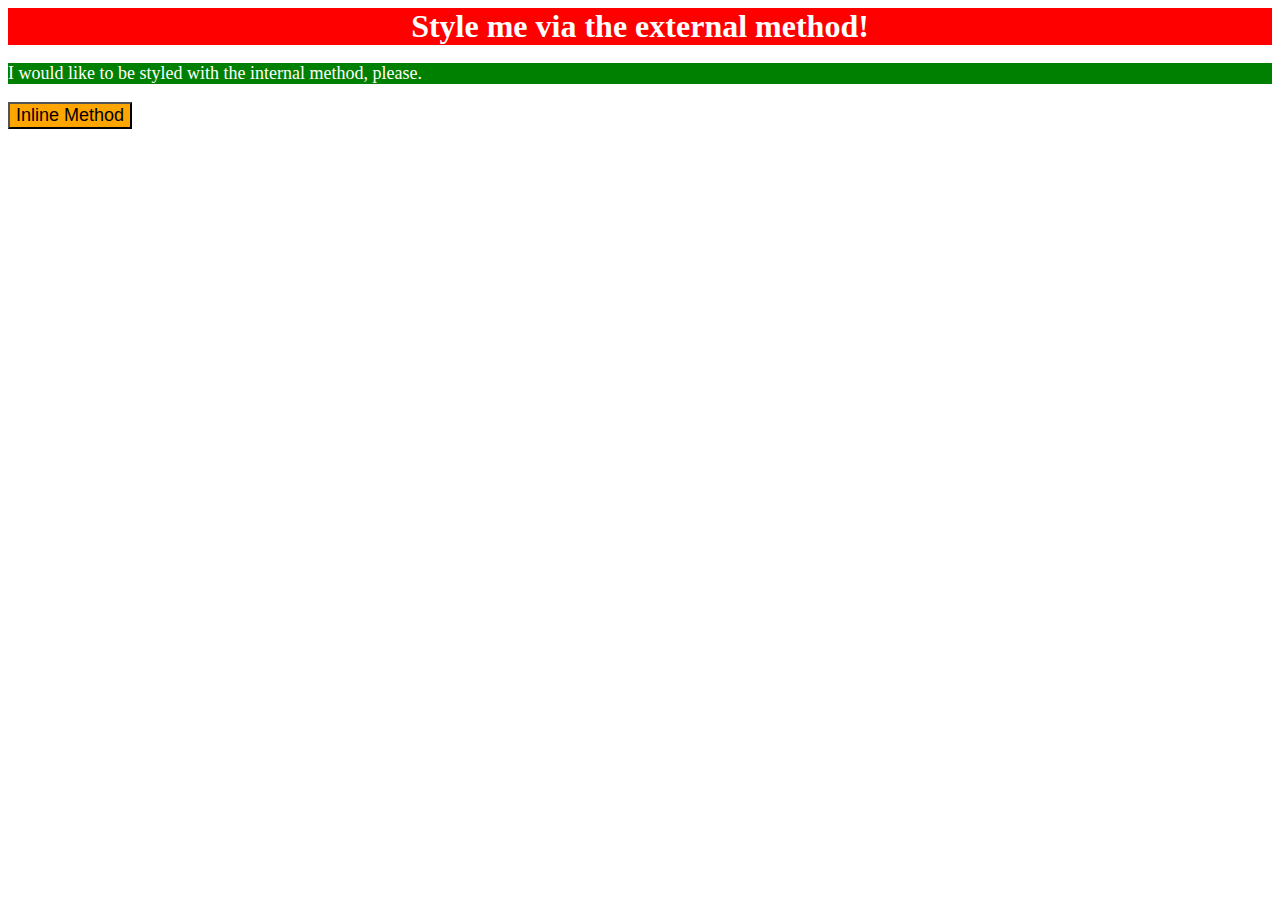
<file: foundations/intro-to-css/01-css-methods/index.html>
<!DOCTYPE html>
<html lang="en">

<head>
  <meta charset="UTF-8">
  <meta http-equiv="X-UA-Compatible" content="IE=edge">
  <meta name="viewport" content="width=device-width, initial-scale=1.0">
  <link rel="stylesheet" href="styles.css">
  <style>
    p {
      background-color: green;
      color: white;
      font-size: 18px;
    }
  </style>
  <title>Methods for Adding CSS</title>
</head>

<body>
  <div>Style me via the external method!</div>
  <p>I would like to be styled with the internal method, please.</p>
  <button style="background-color: orange; font-size: 18px;">
    Inline Method
  </button>
</body>

</html>
</file>
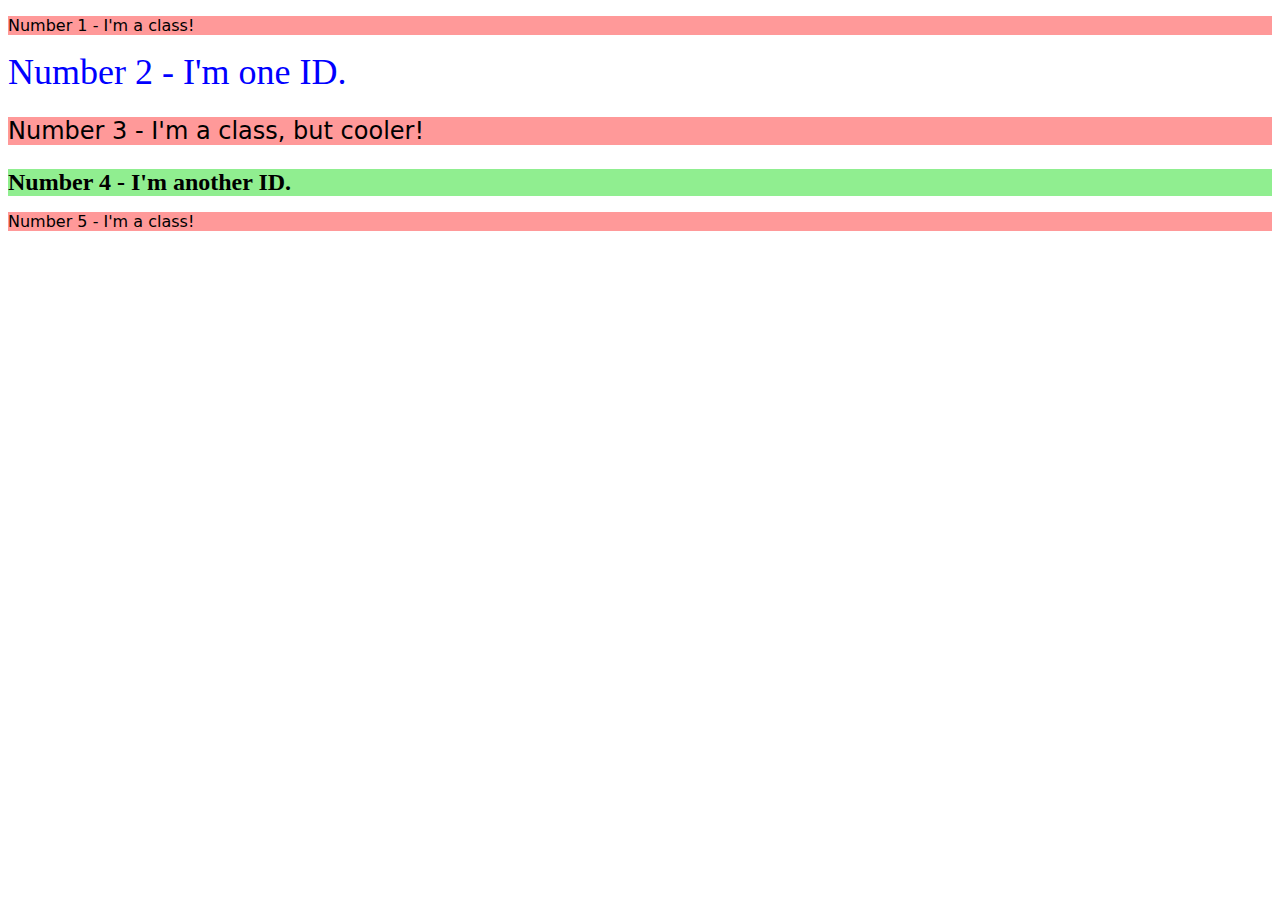
<file: foundations/intro-to-css/02-class-id-selectors/index.html>
<!DOCTYPE html>
<html lang="en">
  <head>
    <meta charset="UTF-8">
    <meta http-equiv="X-UA-Compatible" content="IE=edge">
    <meta name="viewport" content="width=device-width, initial-scale=1.0">
    <title>Class and ID Selectors</title>
    <link rel="stylesheet" href="style.css">
  </head>
  <body>
    <p class="odd-number">Number 1 - I'm a class!</p>
    <div id="second-element">Number 2 - I'm one ID.</div>
    <p class="odd-number cooler">Number 3 - I'm a class, but cooler!</p>
    <div id="fourth-element">Number 4 - I'm another ID.</div>
    <p class="odd-number">Number 5 - I'm a class!</p>
  </body>
</html>
</file>
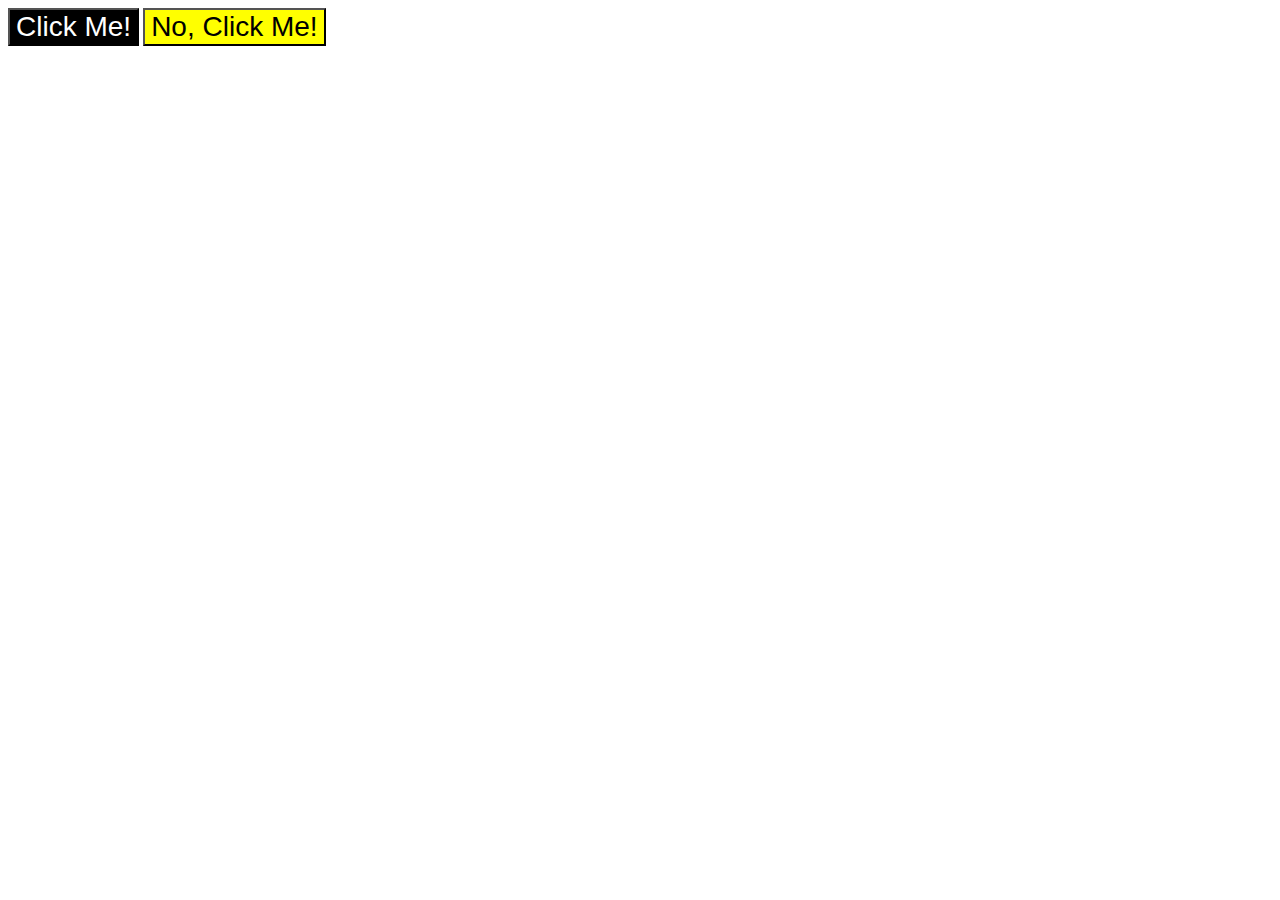
<file: foundations/intro-to-css/03-grouping-selectors/index.html>
<!DOCTYPE html>
<html lang="en">
  <head>
    <meta charset="UTF-8">
    <meta http-equiv="X-UA-Compatible" content="IE=edge">
    <meta name="viewport" content="width=device-width, initial-scale=1.0">
    <title>Grouping Selectors</title>
    <link rel="stylesheet" href="style.css">
  </head>
  <body>
    <button class="click-me-1">Click Me!</button>
    <button class="click-me-2">No, Click Me!</button>
  </body>
</html>
</file>
<file: foundations/intro-to-css/01-css-methods/styles.css>
div {
    background-color: red;
    color: white;
    font-size: 32px;
    font-weight: bold;
    text-align: center;
}
</file>
<file: foundations/intro-to-css/02-class-id-selectors/style.css>
.odd-number {
    background-color: #FF9999;
    font-family: "Verdana", "DejaVu Sans", sans-serif;
}

#second-element {
    color: #0000FF;
    font-size: 36px;
}

.cooler {
    font-size: 24px;
}

#fourth-element {
    background-color: #90EE90;
    font-size: 24px; /* we could reuse the cooler class above for this element */
    font-weight: bold;
}
</file>
<file: foundations/intro-to-css/03-grouping-selectors/style.css>
.click-me-1,
.click-me-2 {
    font-size: 28px;
    font-family: "Helvetica", "Times New Roman", sans-serif;
}

.click-me-1 {
    background-color: black;
    color: white;
}

.click-me-2 {
    background-color: yellow;
}
</file>
